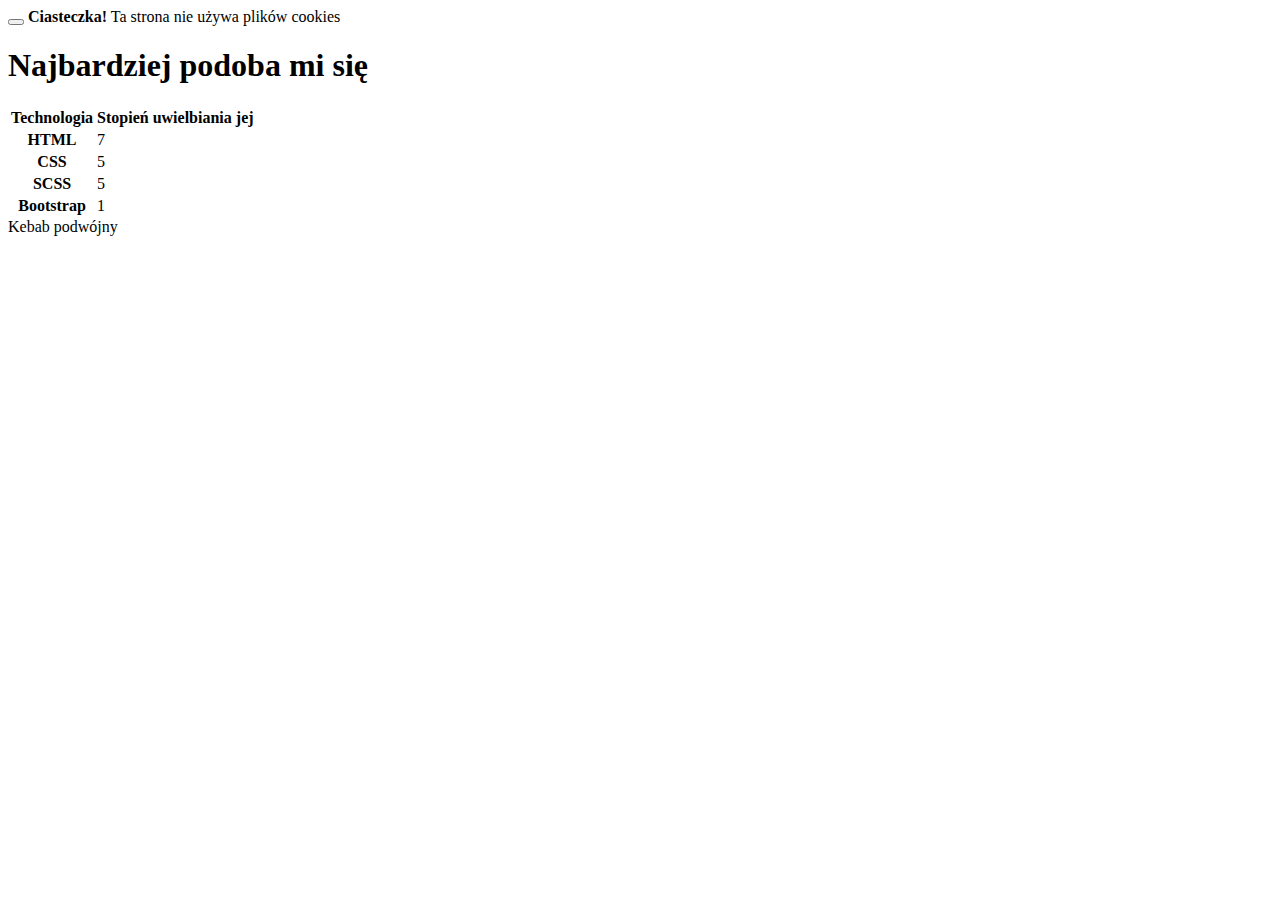
<file: bootstrap/index.html>
<!DOCTYPE html>
<html lang="en">
<head>
    <meta charset="UTF-8">
    <meta http-equiv="X-UA-Compatible" content="IE=edge">
    <meta name="viewport" content="width=device-width, initial-scale=1.0">
    <title>Document</title>
    <!-- CSS only -->
<link href="https://cdn.jsdelivr.net/npm/bootstrap@5.2.1/dist/css/bootstrap.min.css" rel="stylesheet" integrity="sha384-iYQeCzEYFbKjA/T2uDLTpkwGzCiq6soy8tYaI1GyVh/UjpbCx/TYkiZhlZB6+fzT" crossorigin="anonymous">
<!-- JavaScript Bundle with Popper -->
<script src="https://cdn.jsdelivr.net/npm/bootstrap@5.2.1/dist/js/bootstrap.bundle.min.js" integrity="sha384-u1OknCvxWvY5kfmNBILK2hRnQC3Pr17a+RTT6rIHI7NnikvbZlHgTPOOmMi466C8" crossorigin="anonymous"></script>
<!-- <style>
    .border{border:5px solid red !important;}
  </style> -->
</head>
<body>
    <!-- <h1>Hello World</h1>
  <div class="container border mb-4">KONTENER_1</div>
  <div class="container-sm border py-5">KONTENER_2</div> -->
  <!-- <div class="container-md border">KONTENER_3</div>
  <div class="container-lg border">KONTENER_4</div>
  <div class="container-xl border">KONTENER_5</div>
  <div class="container-xxl border">KONTENER_6</div>
  <div class="container-fluid border">KONTENER_7</div> -->

   <div class="alert alert-warning alert-dismissible fade show" role="alert">
    <button type="button" class="btn-close" data-bs-dismiss="alert" aria-label="Close"></button>
    <strong>Ciasteczka!</strong> Ta strona nie używa plików cookies
  </div>

  <main class="container">
    <h1>Najbardziej podoba mi się</h1>
    
    <table class="table">
      <thead>
        <tr>
          <th scope="col">Technologia</th>
          <th scope="col">Stopień uwielbiania jej</th>
        </tr>
      </thead>
      <tbody class="table-group-divider">
        <tr>
          <th scope="row">HTML</th>
          <td>7</td>
        </tr>
        <tr>
          <th scope="row">CSS</th>
          <td>5</td>
        </tr>
        <tr>
          <th scope="row">SCSS</th>
          <td>5</td>
        </tr>
        <tr>
          <th scope="row">Bootstrap</th>
          <td>1</td>
        </tr>
      </tbody>
    </table>

    <div class="container border p-5 text-center">
      Kebab podwójny
    </div>

  </main>
</body>
</html>
</file>
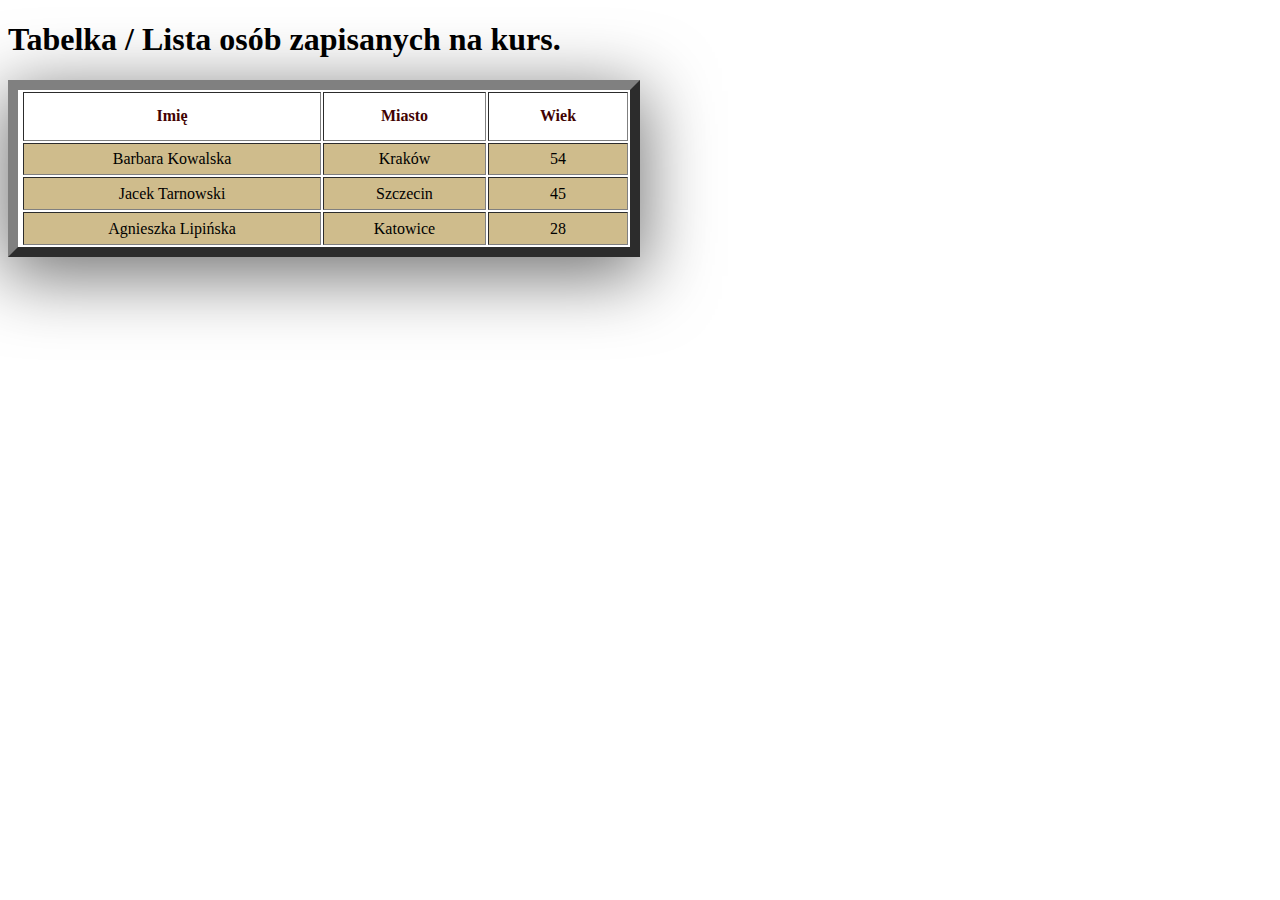
<file: Egzamin/index.html>
<!DOCTYPE html>
<html lang="en">
<head>
    <meta charset="UTF-8">
    <meta http-equiv="X-UA-Compatible" content="IE=edge">
    <meta name="viewport" content="width=device-width, initial-scale=1.0">
    <title>Document</title>
    <link rel="stylesheet" href="style.css">
    <link rel="preconnect" href="https://fonts.googleapis.com">
    <link rel="preconnect" href="https://fonts.gstatic.com" crossorigin>
    <link href="https://fonts.googleapis.com/css2?family=PT+Serif:ital,wght@0,400;1,700&display=swap" rel="stylesheet"> 
    <link rel="stylesheet" href="https://fonts.googleapis.com/css2?family=Material+Symbols+Outlined:opsz,wght,FILL,GRAD@20..48,100..700,0..1,-50..200" />
</head>
<body>
   <header>
    <h1>Tabelka / Lista osób zapisanych na kurs.</h1>
   </header>
    <table border="10">
        <thead>
            <tr>
                <th>Imię</th>
                <th>Miasto</th>
                <th>Wiek</th>
            </tr>
        </thead>
        <tbody>
            <tr>
                <td>Barbara Kowalska</td>
                <td>Kraków</td>
                <td>54</td>
            </tr>
            <tr>
                <td>Jacek Tarnowski</td>
                <td>Szczecin</td>
                <td>45</td>
            </tr>
            <tr>
                <td>Agnieszka Lipińska</td>
                <td>Katowice</td>
                <td>28</td>
            </tr>
            
            
        </tbody>
        
        
    </table>
</body>
</file>
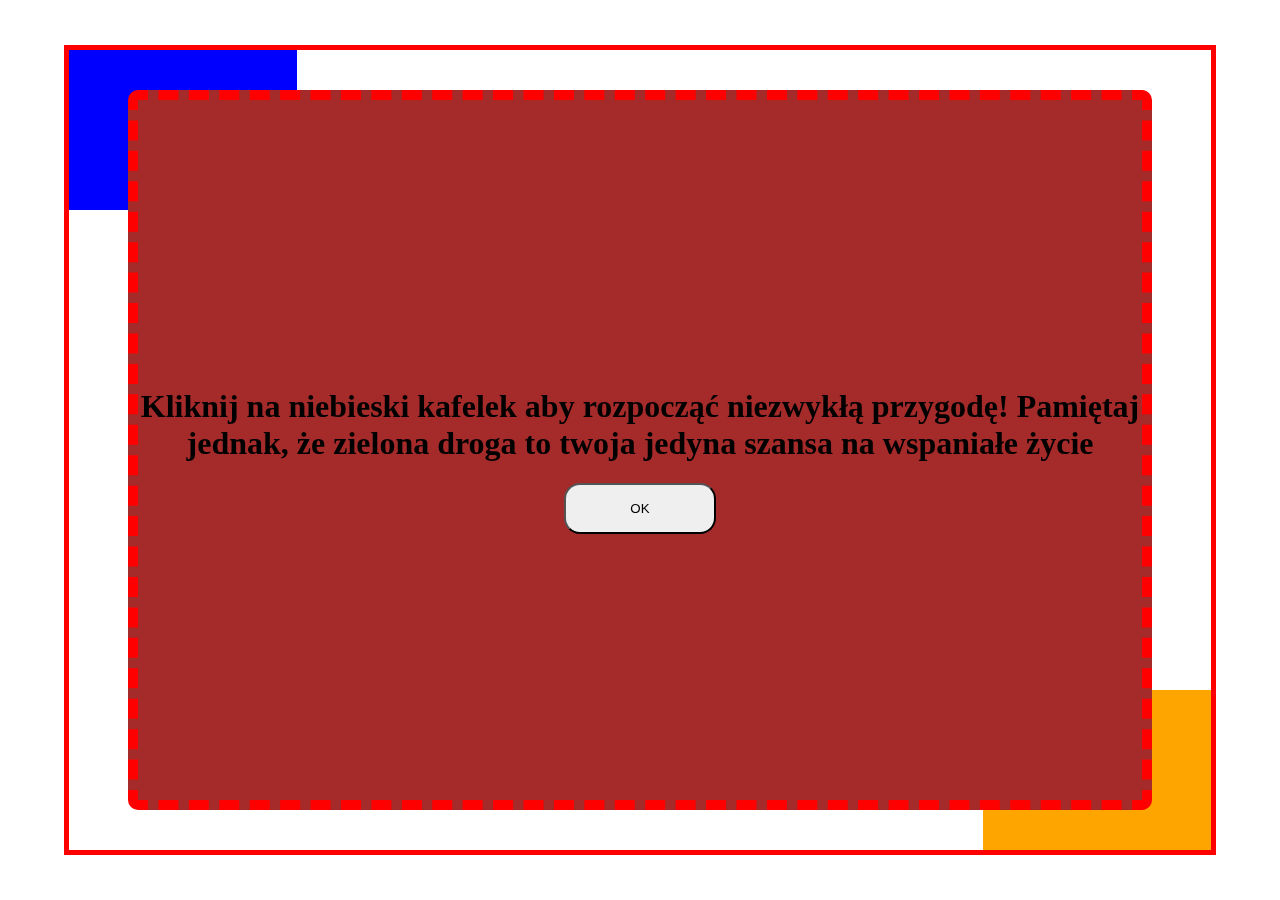
<file: gra/index.html>
<!DOCTYPE html>
<html lang="en">
<head>
    <meta charset="UTF-8">
    <meta http-equiv="X-UA-Compatible" content="IE=edge">
    <meta name="viewport" content="width=device-width, initial-scale=1.0">
    <title>Document</title>
    <script src="scripts.js" defer></script>
    <style>
        *{box-sizing: border-box;}
      body{
        margin:0;
        display:flex;
        justify-content: center;
        align-items: center;
        height:100vh;
    }
      .gamePlane{
        border:5px solid red;
        width:90vw;
        height:90vh;
        position:relative;
    }

    </style>
</head>
<body>
    <div class="gamePlane"></div>
</body>
</html>
</file>
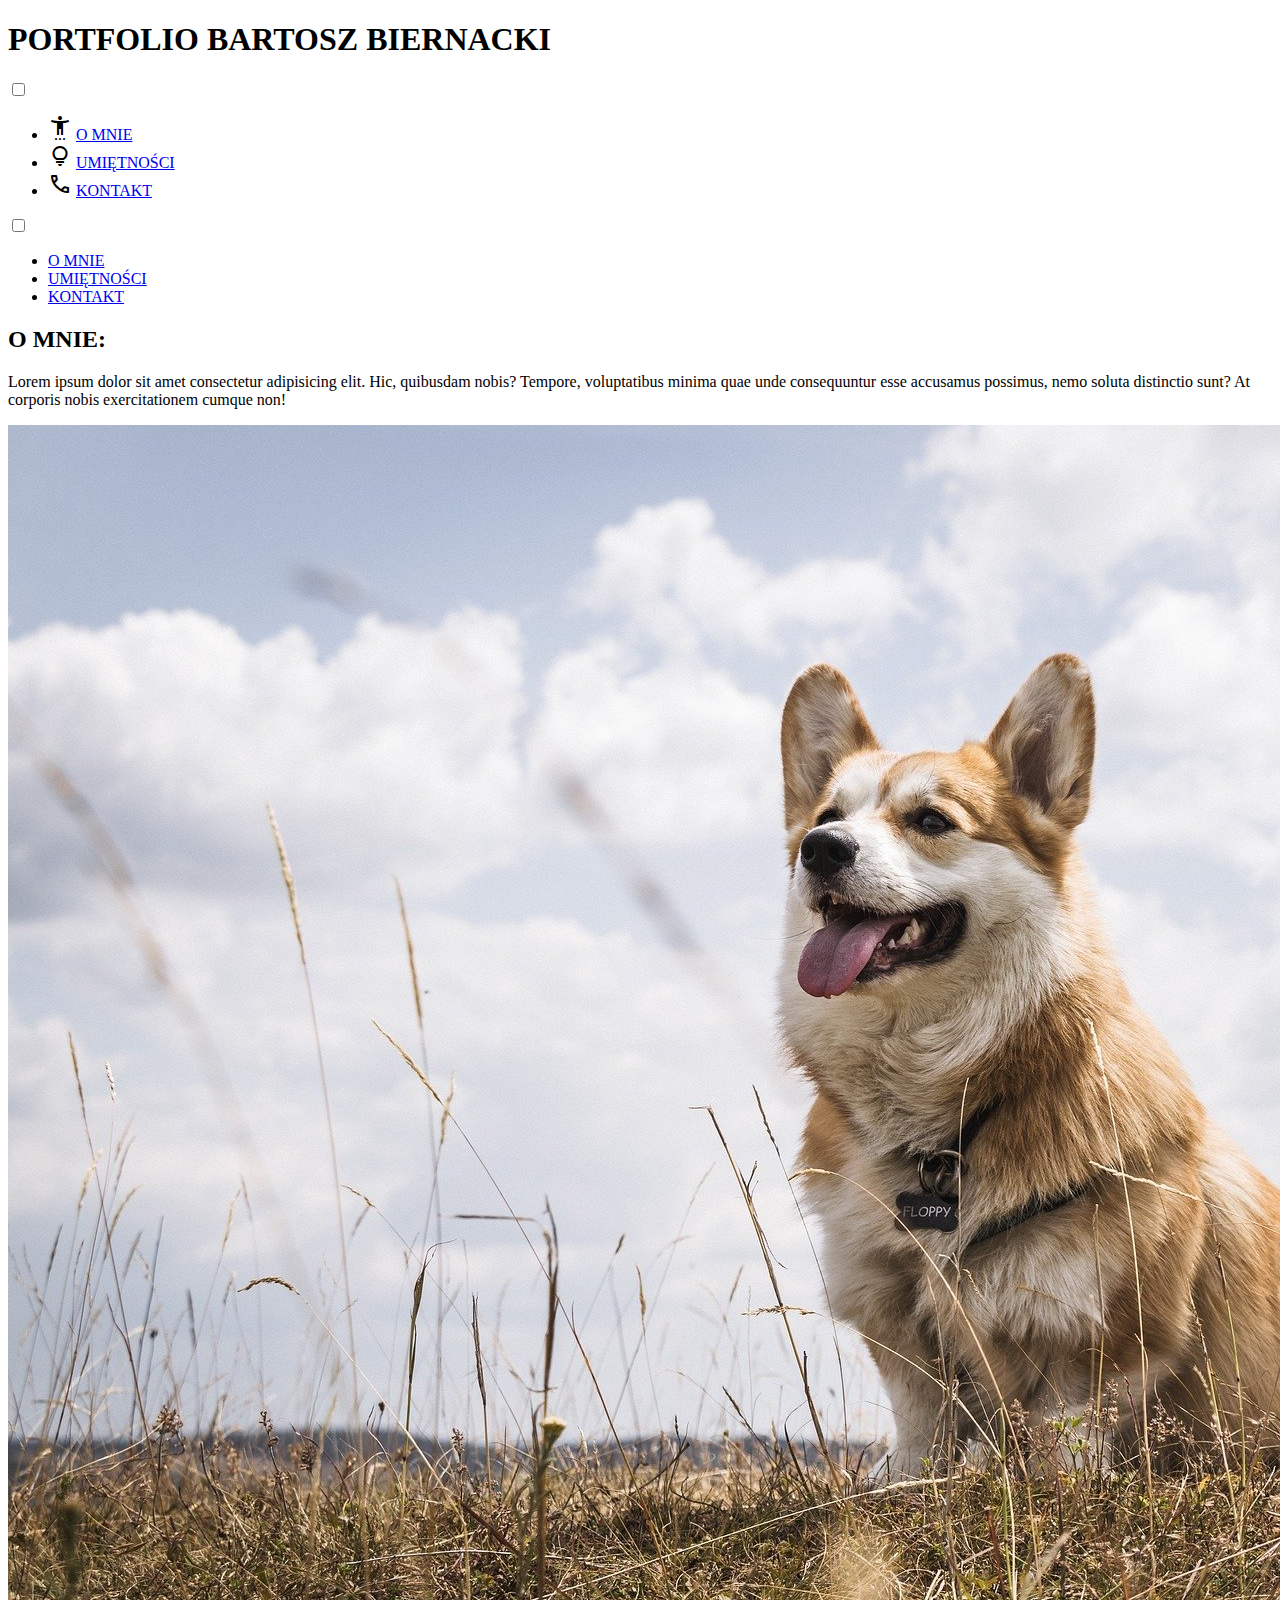
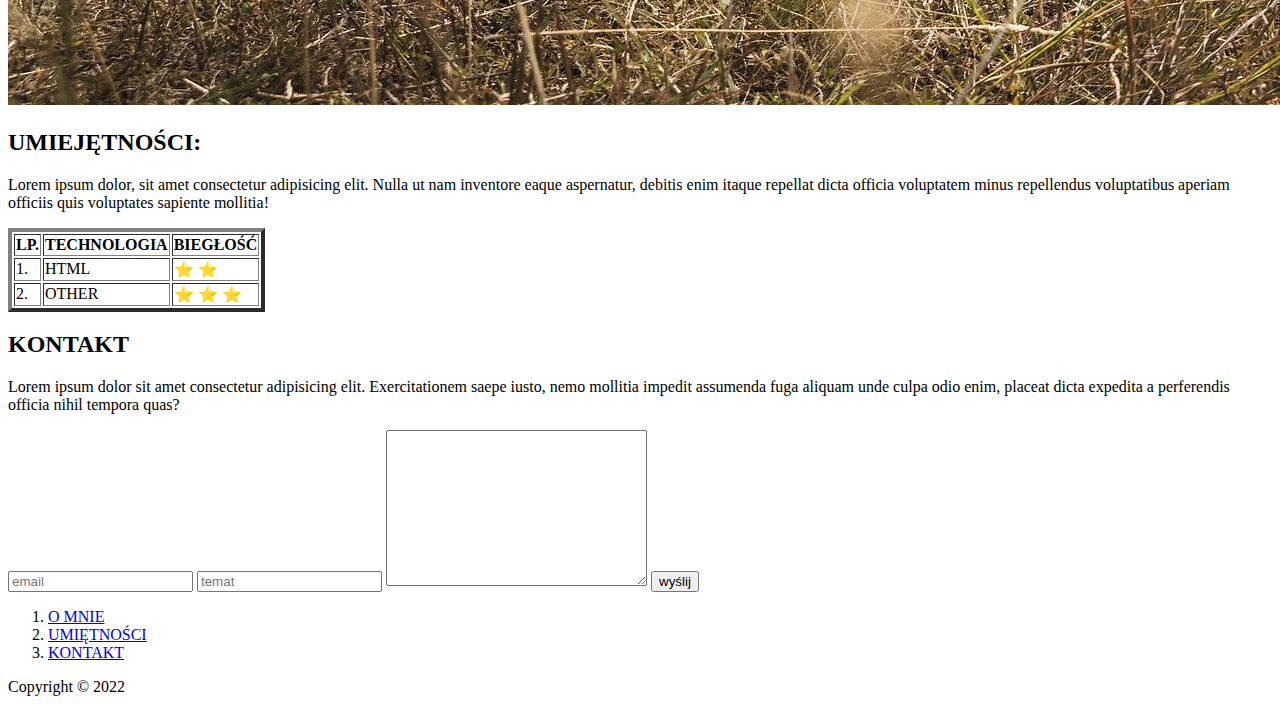
<file: portfolio/index.html>
<!DOCTYPE html>
<html lang="en">
<head>
    <meta charset="UTF-8">
    <meta http-equiv="X-UA-Compatible" content="IE=edge">
    <meta name="viewport" content="width=device-width, initial-scale=1.0">
    <title>Document</title>
    <link rel="stylesheet" href="style/style.scss">
    <link rel="preconnect" href="https://fonts.googleapis.com">
    <link rel="preconnect" href="https://fonts.gstatic.com" crossorigin>
    <link href="https://fonts.googleapis.com/css2?family=PT+Serif:ital,wght@0,400;1,700&display=swap" rel="stylesheet"> 
    <link rel="stylesheet" href="https://fonts.googleapis.com/css2?family=Material+Symbols+Outlined:opsz,wght,FILL,GRAD@20..48,100..700,0..1,-50..200" />
</head>
<body>
     <header class="bodyHeader">
        <h1>
            PORTFOLIO BARTOSZ BIERNACKI

        </h1>
        <nav>
            <input type="checkbox" id="toggler">
            <label for="toggler">
              <div></div>
              <div></div>
              <div></div>
            </label>
        <ul>
            <li>
                <span class="material-symbols-outlined">
                    settings_accessibility
                    </span>
                <a href="#about">O MNIE</a>
                
              </li>
              <li>
                <span class="material-symbols-outlined">
                    lightbulb
                    </span>
                <a href="#skills">UMIĘTNOŚCI</a>
              </li>
              <li>
                <span class="material-symbols-outlined">
                    call
                    </span>
                <a href="#contact">KONTAKT</a>
              </li>
        </ul>
    </nav>
    </header>
        <nav>
            <input type="checkbox" id="toggler">
            <label for="toggler">
              <div></div>
              <div></div>
              <div></div>
            </label>
        <ul>
            <li>
                <a href="#about">O MNIE</a>
              </li>
              <li>
                <a href="#skills">UMIĘTNOŚCI</a>
              </li>
              <li>
                <a href="#contact">KONTAKT</a>
              </li>
        </ul>
    </nav>

    <header>
        

    </header>
        
    <main id="about" class="wrapper">
        <header>
            <h2>O MNIE:</h2>
        </header>  
        
        <p>Lorem ipsum dolor sit amet consectetur adipisicing elit. Hic, quibusdam nobis? Tempore, voluptatibus minima quae unde consequuntur esse accusamus possimus, nemo soluta distinctio sunt? At corporis nobis exercitationem cumque non!

        </p>
    
        <img src="Pies.jpg" alt= "PERSONAL IMAGE"/> 
   
      
    
    </main>


    <article id="skills" class="wrapper">
        
        <header>
            <h2>UMIEJĘTNOŚCI:</h2>

        </header>
        <div class="content">
            <p>Lorem ipsum dolor, sit amet consectetur adipisicing elit. Nulla ut nam inventore eaque aspernatur, debitis enim itaque repellat dicta officia voluptatem minus repellendus voluptatibus aperiam officiis quis voluptates sapiente mollitia!
            </p>
            <div class="tableWrapper">

                <table border="4">
                    <thead>
                        <tr>
                            <th>LP.</th>
                            <th>TECHNOLOGIA</th>
                            <th>BIEGŁOŚĆ</th>
                        </tr>
                    </thead>
                    <tbody>
                        <tr>
                            <td>1.</td>
                            <td>HTML</td>
                            <td>⭐️ ⭐️  </td>
                        </tr>
                        <tr>
                            <td>2.</td>
                            <td>OTHER</td>
                            <td>⭐️ ⭐️ ⭐️ </td>
                        </tr>
                        
                        
                    </tbody>
                    
                    
                </table>
                
            </div>
        </div>
    </article>
 
    <section id="contact" class="wrapper">
        <header>
            <h2>KONTAKT</h2>
        </header>
        <p>Lorem ipsum dolor sit amet consectetur adipisicing elit. Exercitationem saepe iusto, nemo mollitia impedit assumenda fuga aliquam unde culpa odio enim, placeat dicta expedita a perferendis officia nihil tempora quas?

        </p>
        <Form>
            <input type="email" placeholder="email" >
            <input type="text" placeholder="temat">
            <textarea cols="30" rows="10"></textarea>
            <input type="submit" value="wyślij">
        </Form>
    </section>

   

    <footer>
        <ol>
            <li>
                <a href="#about">O MNIE</a>
            </li>
            <li>
                <a href="#skills">UMIĘTNOŚCI</a>
            </li>
            <li>
                <a href="#contact">KONTAKT</a>
            </li>
        </ol>
        Copyright © 2022
    </footer>
</body>
</html>
</file>
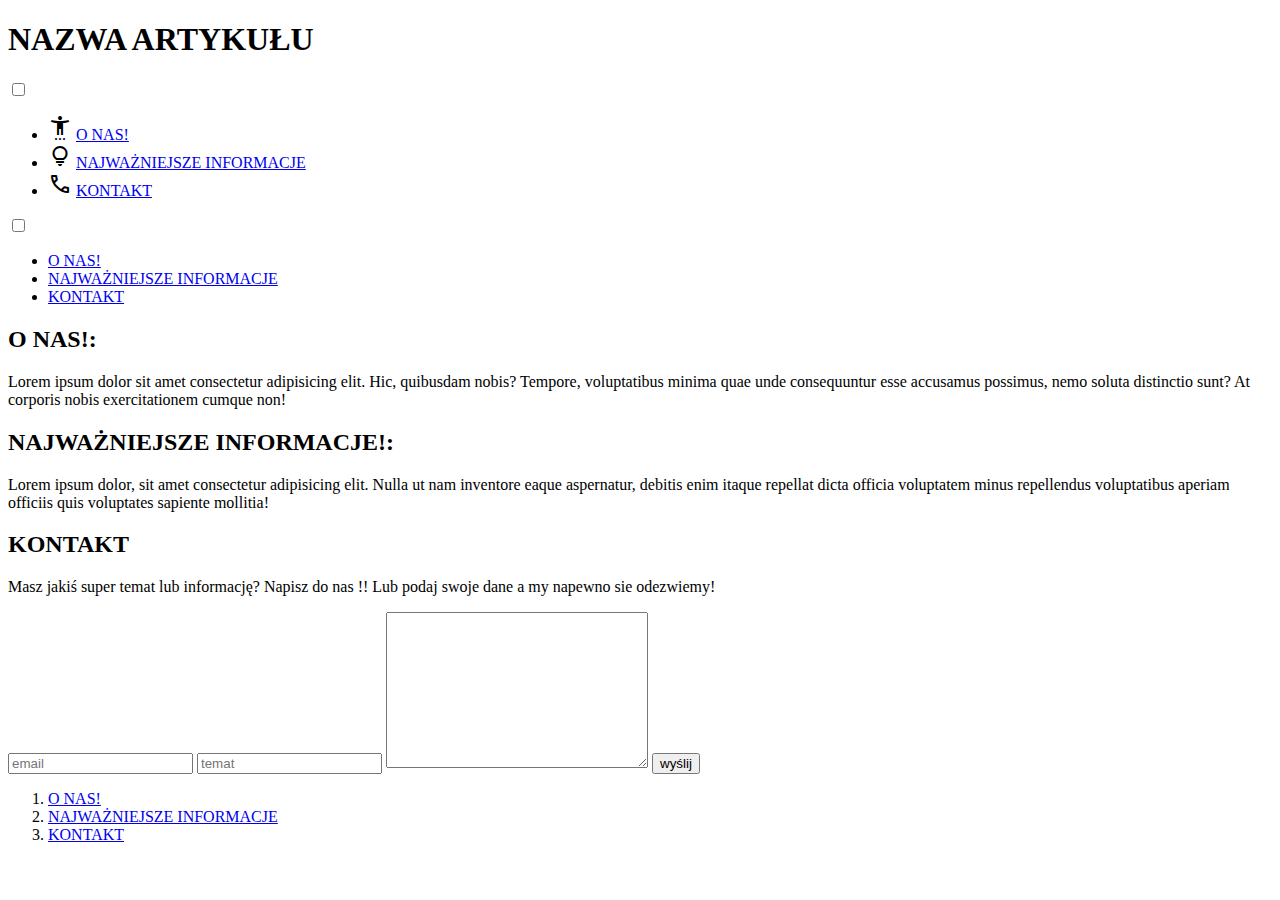
<file: Zadanie praktyczne numer 3/index.html>
<!DOCTYPE html>
<html lang="en">
<head>
  <meta charset="UTF-8">
  <meta http-equiv="X-UA-Compatible" content="IE=edge">
  <meta name="viewport" content="width=device-width, initial-scale=1.0">
  <title>Document</title>
  <link rel="stylesheet" href="style/style.scss">
  <link rel="preconnect" href="https://fonts.googleapis.com">
  <link rel="preconnect" href="https://fonts.gstatic.com" crossorigin>
  <link href="https://fonts.googleapis.com/css2?family=PT+Serif:ital,wght@0,400;1,700&display=swap" rel="stylesheet"> 
  <link rel="stylesheet" href="https://fonts.googleapis.com/css2?family=Material+Symbols+Outlined:opsz,wght,FILL,GRAD@20..48,100..700,0..1,-50..200" />
  <script src="script.js" defer></script>
</head>
<body>
     <header class="bodyHeader">
        <h1>
            NAZWA ARTYKUŁU

        </h1>
        <nav>
            <input type="checkbox" id="toggler">
            <label for="toggler">
              <div></div>
              <div></div>
              <div></div>
            </label>
        <ul>
            <li>
                <span class="material-symbols-outlined">
                    settings_accessibility
                    </span>
                <a href="#about">O NAS!</a>
                
              </li>
              <li>
                <span class="material-symbols-outlined">
                    lightbulb
                    </span>
                <a href="#skills">NAJWAŻNIEJSZE INFORMACJE</a>
              </li>
              <li>
                <span class="material-symbols-outlined">
                    call
                    </span>
                <a href="#contact">KONTAKT</a>
              </li>
        </ul>
    </nav>
    </header>
        <nav>
            <input type="checkbox" id="toggler">
            <label for="toggler">
              <div></div>
              <div></div>
              <div></div>
            </label>
        <ul>
            <li>
                <a href="#about">O NAS!</a>
              </li>
              <li>
                <a href="#skills">NAJWAŻNIEJSZE INFORMACJE</a>
              </li>
              <li>
                <a href="#contact">KONTAKT</a>
              </li>
        </ul>
    </nav>

    <header>
        

    </header>
        
    <main id="about" class="wrapper">
        <header>
            <h2>O NAS!:</h2>
        </header>  
        
        <p>Lorem ipsum dolor sit amet consectetur adipisicing elit. Hic, quibusdam nobis? Tempore, voluptatibus minima quae unde consequuntur esse accusamus possimus, nemo soluta distinctio sunt? At corporis nobis exercitationem cumque non!

        </p>
    
       
   
      
    
    </main>


    <article id="skills" class="wrapper">
        
        <header>
            <h2>NAJWAŻNIEJSZE INFORMACJE!:</h2>

        </header>
        <div class="content">
            <p>Lorem ipsum dolor, sit amet consectetur adipisicing elit. Nulla ut nam inventore eaque aspernatur, debitis enim itaque repellat dicta officia voluptatem minus repellendus voluptatibus aperiam officiis quis voluptates sapiente mollitia!
            </p>
            
        </div>
    </article>
 
    <section id="contact" class="wrapper">
        <header>
            <h2>KONTAKT</h2>
        </header>
        <p> Masz jakiś super temat lub informację? Napisz do nas !! Lub podaj swoje dane a my napewno sie odezwiemy!
        </p>
        <Form>
            <input type="email" placeholder="email" >
            <input type="text" placeholder="temat">
            <textarea cols="30" rows="10"></textarea>
            <input type="submit" value="wyślij">
        </Form>
    </section>

   

    <footer>
        <ol>
            <li>
                <a href="#about">O NAS!</a>
            </li>
            <li>
                <a href="#skills">NAJWAŻNIEJSZE INFORMACJE</a>
            </li>
            <li>
                <a href="#contact">KONTAKT</a>
            </li>
        </ol>
        
    </footer>
</body>
</html>
</file>
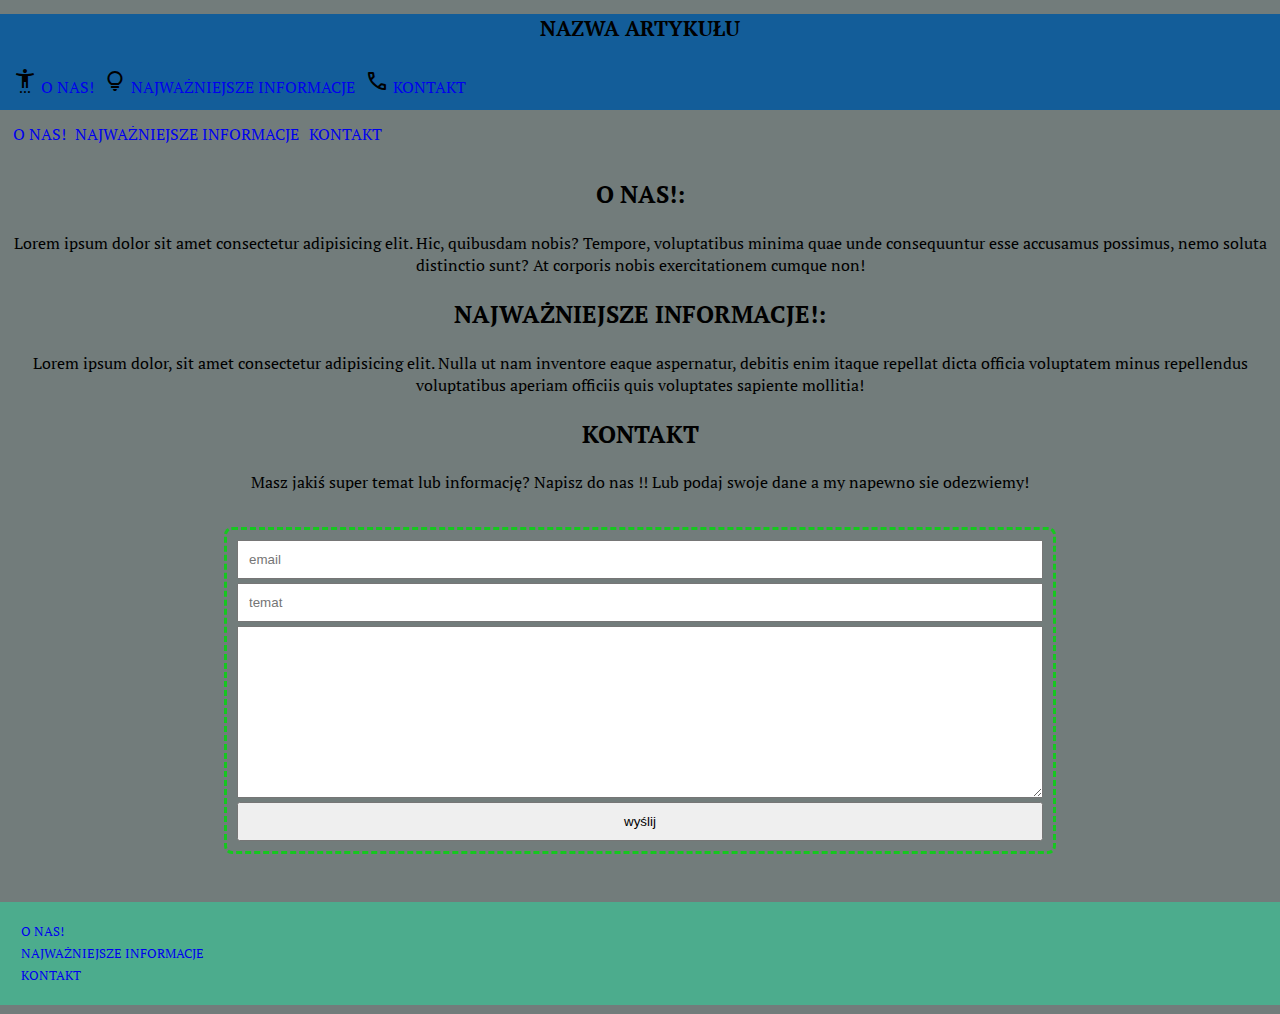
<file: zadanie_praktyczne_numer 3/index.html>
<!DOCTYPE html>
<html lang="en">
<head>
  <meta charset="UTF-8">
  <meta http-equiv="X-UA-Compatible" content="IE=edge">
  <meta name="viewport" content="width=device-width, initial-scale=1.0">
  <title>Document</title>
  <link rel="stylesheet" href="style/style.css">
  <link rel="preconnect" href="https://fonts.googleapis.com">
  <link rel="preconnect" href="https://fonts.gstatic.com" crossorigin>
  <link href="https://fonts.googleapis.com/css2?family=PT+Serif:ital,wght@0,400;1,700&display=swap" rel="stylesheet"> 
  <link rel="stylesheet" href="https://fonts.googleapis.com/css2?family=Material+Symbols+Outlined:opsz,wght,FILL,GRAD@20..48,100..700,0..1,-50..200" />
  <script src="script.js" defer></script>
</head>
<body>
     <header class="bodyHeader">
        <h1>
            NAZWA ARTYKUŁU

        </h1>
        <nav>
            <input type="checkbox" id="toggler">
            <label for="toggler">
              <div></div>
              <div></div>
              <div></div>
            </label>
        <ul>
            <li>
                <span class="material-symbols-outlined">
                    settings_accessibility
                    </span>
                <a href="#about">O NAS!</a>
                
              </li>
              <li>
                <span class="material-symbols-outlined">
                    lightbulb
                    </span>
                <a href="#skills">NAJWAŻNIEJSZE INFORMACJE</a>
              </li>
              <li>
                <span class="material-symbols-outlined">
                    call
                    </span>
                <a href="#contact">KONTAKT</a>
              </li>
        </ul>
    </nav>
    </header>
        <nav>
            <input type="checkbox" id="toggler">
            <label for="toggler">
              <div></div>
              <div></div>
              <div></div>
            </label>
        <ul>
            <li>
                <a href="#about">O NAS!</a>
              </li>
              <li>
                <a href="#skills">NAJWAŻNIEJSZE INFORMACJE</a>
              </li>
              <li>
                <a href="#contact">KONTAKT</a>
              </li>
        </ul>
    </nav>

    <header>
        

    </header>
        
    <main id="about" class="wrapper">
        <header>
            <h2>O NAS!:</h2>
        </header>  
        
        <p>Lorem ipsum dolor sit amet consectetur adipisicing elit. Hic, quibusdam nobis? Tempore, voluptatibus minima quae unde consequuntur esse accusamus possimus, nemo soluta distinctio sunt? At corporis nobis exercitationem cumque non!

        </p>
    
       
   
      
    
    </main>


    <article id="skills" class="wrapper">
        
        <header>
            <h2>NAJWAŻNIEJSZE INFORMACJE!:</h2>

        </header>
        <div class="content">
            <p>Lorem ipsum dolor, sit amet consectetur adipisicing elit. Nulla ut nam inventore eaque aspernatur, debitis enim itaque repellat dicta officia voluptatem minus repellendus voluptatibus aperiam officiis quis voluptates sapiente mollitia!
            </p>
            
        </div>
    </article>
 
    <section id="contact" class="wrapper">
        <header>
            <h2>KONTAKT</h2>
        </header>
        <p> Masz jakiś super temat lub informację? Napisz do nas !! Lub podaj swoje dane a my napewno sie odezwiemy!
        </p>
        <Form>
            <input type="email" placeholder="email" >
            <input type="text" placeholder="temat">
            <textarea cols="30" rows="10"></textarea>
            <input type="submit" value="wyślij">
        </Form>
    </section>

   

    <footer>
        <ol>
            <li>
                <a href="#about">O NAS!</a>
            </li>
            <li>
                <a href="#skills">NAJWAŻNIEJSZE INFORMACJE</a>
            </li>
            <li>
                <a href="#contact">KONTAKT</a>
            </li>
        </ol>
        
    </footer>
</body>
</html>
</file>
<file: Egzamin/style.css>
table{
    width:50%;
    
    text-align: center;
    box-shadow: rgba(0, 0, 0, 0.56) 0px 15px 70px 4px;
    padding-left: .20rem;
}

    th{color: rgb(66, 2, 2);
        padding:.9rem;
    }
    td{background-color:rgb(207, 188, 140);
    padding: .4rem;}
</file>
<file: zadanie_praktyczne_numer 3/style/style.css>
:root{
    --foreground-dark:#2a684b;
    --foreground-light:#d0c8e7;
    --background-dark:#135d99;
    --background-light:#727c7b;
    --background-color: #991313;
  
  }
*{box-sizing: border-box;}


body{
    background-color: var(--background-light);
    margin:0;
    min-height: 1000px;
    font-family: 'PT Serif', serif;
}

  
.bodyHeader{
    background-color: var(--background-dark);
    
    justify-content: space-between;
    align-items: center;
    position:sticky;
    top:0;
  }
  h1{
   
    text-align: center;

    font-size: clamp(1.3rem, 2.2vw, 1.3rem);
  }

  #toggler{
    display:none;
  }
  
  #toggler:checked ~ ul{
    right:0;
  }
  
  
  label{
  
    width:2rem;
    height:2rem;
    position:absolute;
    top:0;
    right:0;
    margin:.15rem;
  }
  
  label div{
    height:2px;
    width:80%;
    background-color: rgba(201, 57, 57, 0.986);
    position:absolute;
    transition: .2s;
  }
  
  label div:nth-child(1){
    top:calc( 22% - 1px);
  }
  label div:nth-child(2){
    top:calc( 50% - 1px);
  }
  label div:nth-child(3){
    top:calc( 78% - 1px);
  }

  #toggler:checked ~ label div:nth-child(1){
    transform: rotate(45deg);
    top: calc(50% - 3px);
  }
  #toggler:checked ~ label div:nth-child(2){
    opacity:0;
  }
  #toggler:checked ~ label div:nth-child(3){
    transform: rotate(-45deg);
    top: calc(50% - 3px);
  }
  
  ul{
    background-color: var(--background-color);
    list-style-type: none;
    margin:0;
    padding:.5rem;
    display:flex;
    position:fixed;
    right:-100%;
    top:2.1rem;
    height:calc(100% - 2.1rem);
    transition:.5s;
    flex-direction: column;
  }
a{
  text-decoration: none;
}
  li{
  
    top:0;
    left:0;
    margin:.3rem;
  }

  
@media (min-width:768px){

  ul{
    flex-direction: row;
    position:static;
    background-color: transparent;
  }
  label{
    display:none;
    display:none;
  }
}


    form{
        border:3px dashed rgb(22, 199, 31);
        display:flex;
        flex-direction: column;
        padding:10px;
        gap:4px;
        background: var(--foreground-lighter);
        box-shadow: var(--default-box-shadow);
        border-radius: .5rem;
        margin-top: 2rem;
      }

      input, textarea{
        padding:10px;
      }
      
      
      
      form{
        width:65%;
      }

      .wrapper{
        
        display:flex;
        flex-direction: column;
        align-items: center;
      }
      .wrapper header{
        width:50%;
      }
      
      h2{text-align: center;}
      
      
    



        .wrapper h2 {
          margin:5;
        }

        p{
          margin: 2px;
          text-align: center;
        }
    
      
  
 


footer{
  
  margin-top:3rem;
  background-color: rgb(76, 172, 141);
  color:rgb(255, 255, 255);
  font-size:.8rem;
  display:flex;
  justify-content: space-between;
  align-items: flex-end;
  padding:1rem;
}
footer ol{
  list-style: none;
  margin:0;
  padding:0;
}
footer p {
  margin:0;
}
</file>
